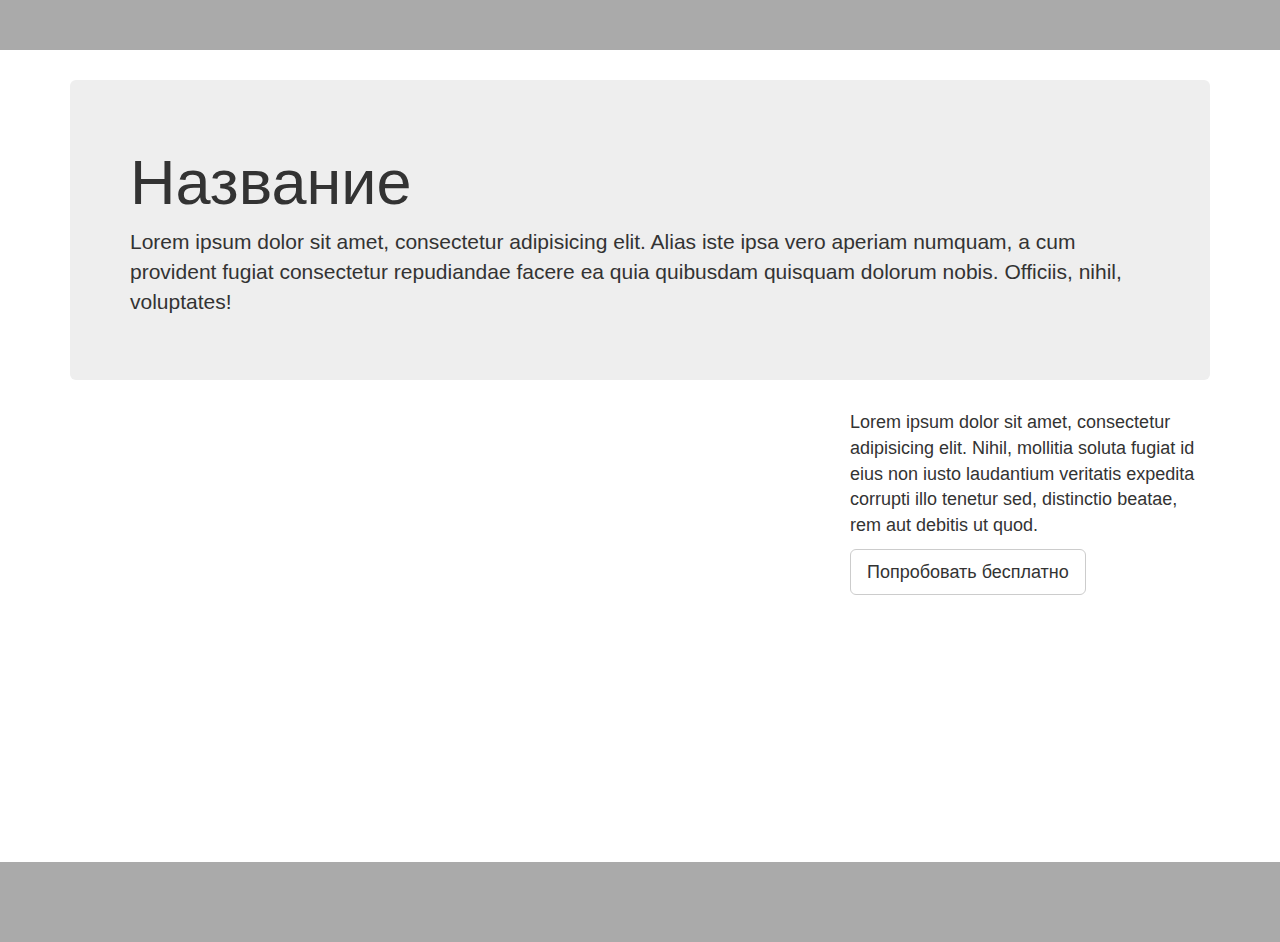
<file: index.html>
<!DOCTYPE html>
<html lang="en">

<head>
  <meta charset="UTF-8">
  <meta name="viewport" content="width=device-width, initial-scale=1.0">
  <meta http-equiv="X-UA-Compatible" content="ie=edge">
  <title>Document</title>
  <!-- Latest compiled and minified CSS -->
  <link rel="stylesheet" href="https://maxcdn.bootstrapcdn.com/bootstrap/3.3.7/css/bootstrap.min.css" integrity="sha384-BVYiiSIFeK1dGmJRAkycuHAHRg32OmUcww7on3RYdg4Va+PmSTsz/K68vbdEjh4u" crossorigin="anonymous">
  <link rel="stylesheet" href="css/style.css">
</head>

<body>

  <header class="header">

  </header>

  <section class="header-section">
    <div class="container">
      <div class="jumbotron">
        <h1>Название</h1>
        <p>Lorem ipsum dolor sit amet, consectetur adipisicing elit. Alias iste ipsa vero aperiam numquam, a cum provident fugiat consectetur repudiandae facere ea quia quibusdam quisquam dolorum nobis. Officiis, nihil, voluptates!</p>
      </div>
    </div>
  </section>

  <section class="main-section">
    <div class="container">
      <div class="row">
        <div class="col-md-8">
          <div class="embed-responsive embed-responsive-16by9">
            <iframe class="embed-responsive-item" src="https://www.youtube.com/embed/C0DPdy98e4c" allow="autoplay; encrypted-media" allowfullscreen></iframe>
          </div>
        </div>
        <div class="col-md-4">
          <div class="try-free-block">
            <p>Lorem ipsum dolor sit amet, consectetur adipisicing elit. Nihil, mollitia soluta fugiat id eius non iusto laudantium veritatis expedita corrupti illo tenetur sed, distinctio beatae, rem aut debitis ut quod.</p>
            <p class="try-free-paragraph"><a class="btn btn-default btn-lg btn-try-free" data-toggle="modal" data-target="#myModal" href="#" role="button">Попробовать бесплатно</a></p>
          </div>
        </div>
      </div>
    </div>
  </section>



  <div class="modal fade" id="myModal" tabindex="-1" role="dialog" aria-labelledby="myModalLabel">
  <div class="modal-dialog" role="document">
    <div class="modal-content">
      <div class="modal-header">
        <button type="button" class="close" data-dismiss="modal" aria-label="Close"><span aria-hidden="true">&times;</span></button>
        <h4 class="modal-title" id="myModalLabel"></h4>
      </div>
      <div class="modal-body">
        <form>
          <div class="form-group">
            <label for="user-name" class="control-label">Имя:</label>
            <input type="text" class="form-control" id="user-name" placeholder="Имя">
          </div>
          <div class="form-group">
            <label for="user-email">Email</label>
            <input type="email" class="form-control" id="user-email" placeholder="Email">
          </div>
          <div class="form-group">
            <label for="user-phone" class="control-label">Телефон:</label>
            <input type="text" class="form-control" id="user-phone" placeholder="+7(999) 999 99-99">
          </div>
        </form>
      </div>
      <div class="modal-footer">
        <button type="button" class="btn btn-default btn-lg" data-dismiss="modal" data-toggle="modal" data-target="#accessGivenModal">Побробовать бесплатно</button>
      </div>
    </div>
  </div>
</div>



<!-- Modal -->
<div class="modal fade" id="accessGivenModal" tabindex="-1" role="dialog" aria-labelledby="accessGivenModalLabel">
  <div class="modal-dialog" role="document">
    <div class="modal-content">
      <div class="modal-header">
        <button type="button" class="close" data-dismiss="modal" aria-label="Close"><span aria-hidden="true">&times;</span></button>
        <h4 class="modal-title" id="accessGivenModalLabel">Доступ открыт</h4>
      </div>
      <div class="modal-body">
        <p>Проверьти свою почту</p>
      </div>
    </div>
  </div>
</div>

<footer class="footer"></footer>



  <script src="https://code.jquery.com/jquery-3.3.1.slim.min.js" integrity="sha384-q8i/X+965DzO0rT7abK41JStQIAqVgRVzpbzo5smXKp4YfRvH+8abtTE1Pi6jizo" crossorigin="anonymous"></script>
  <!-- Latest compiled and minified JavaScript -->
  <script src="https://maxcdn.bootstrapcdn.com/bootstrap/3.3.7/js/bootstrap.min.js" integrity="sha384-Tc5IQib027qvyjSMfHjOMaLkfuWVxZxUPnCJA7l2mCWNIpG9mGCD8wGNIcPD7Txa" crossorigin="anonymous"></script>
</body>

</html>
</file>
<file: css/style.css>
.header {
  background: #aaa;
  height: 50px;
  margin-bottom: 30px;
}

.description-section {
  margin-top: 30px;
}

.try-free-block {
  font-size: 18px;
}

.footer {
  background: #aaa;
  height: 80px;
  margin-top: 30px;
}
</file>
